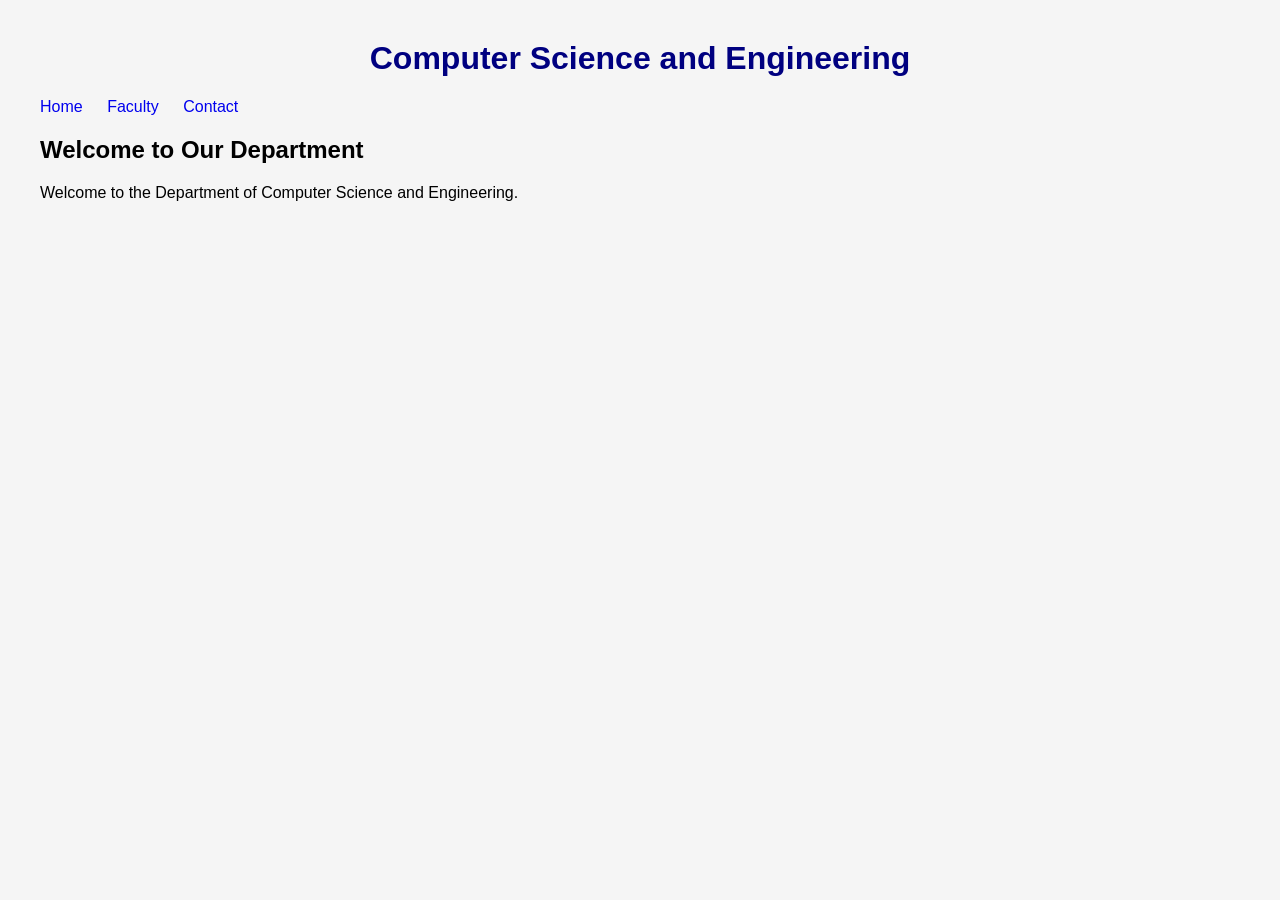
<file: </index.html>
<!DOCTYPE html>

<html>

<head>

    <title>CSE Department</title>

    <link rel="stylesheet" href="style.css">

</head>

<body>

    <h1>Computer Science and Engineering</h1>

    <nav>

        <a href="index.html">Home</a>

        <a href="faculty.html">Faculty</a>

        <a href="contact.html">Contact</a>

    </nav>

    <h2>Welcome to Our Department</h2>

    <p>Welcome to the Department of Computer Science and Engineering.</p>

</body>

</html>
</file>
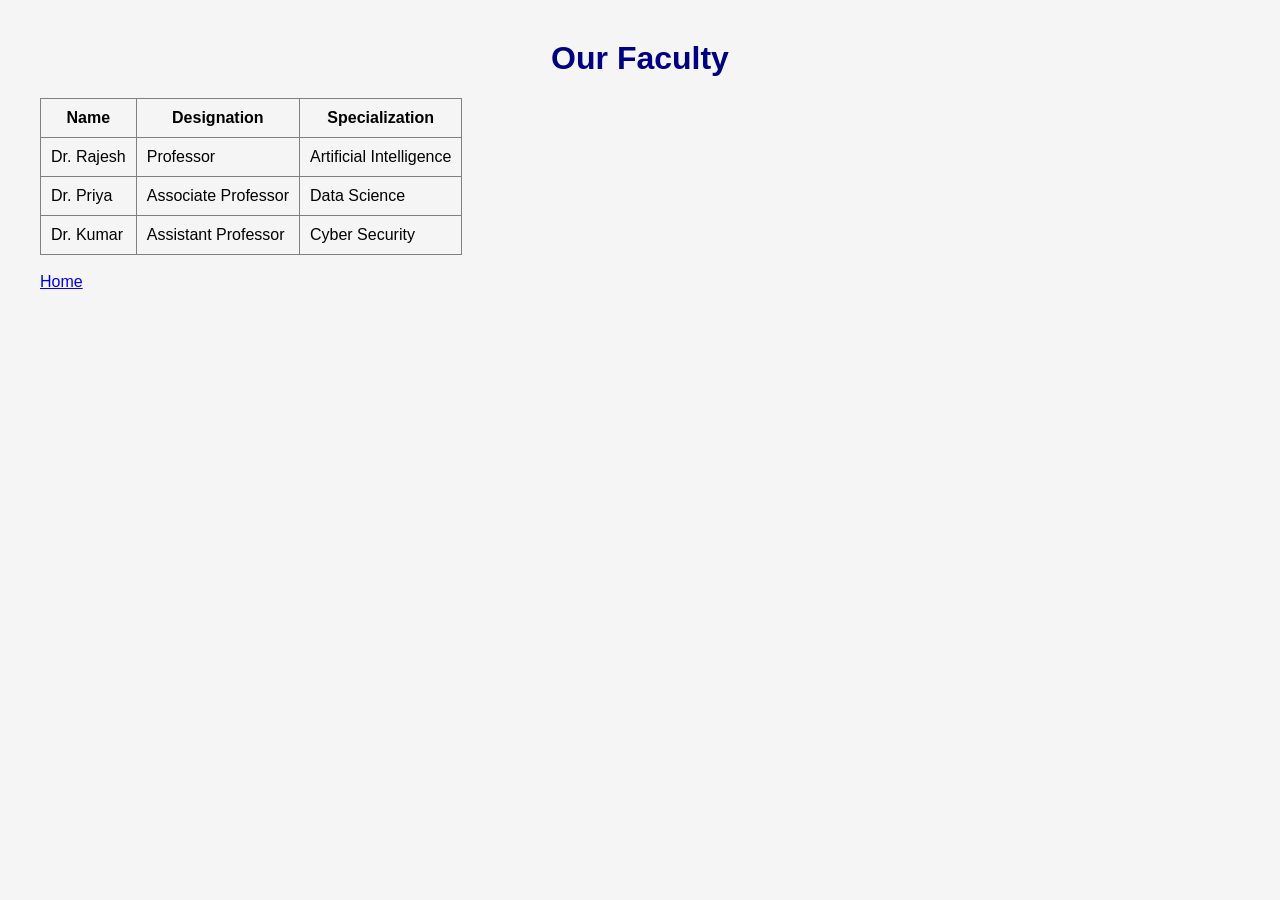
<file: </faculty.html>
<!DOCTYPE html>

<html>

<head>

    <title>Faculty - CSE Department</title>

    <link rel="stylesheet" href="style.css">

</head>

<body>

    <h1>Our Faculty</h1>

    <table border="1">

        <tr>

            <th>Name</th>

            <th>Designation</th>

            <th>Specialization</th>

        </tr>

        <tr>

            <td>Dr. Rajesh</td>

            <td>Professor</td>

            <td>Artificial Intelligence</td>

        </tr>

        <tr>

            <td>Dr. Priya</td>

            <td>Associate Professor</td>

            <td>Data Science</td>

        </tr>

        <tr>

            <td>Dr. Kumar</td>

            <td>Assistant Professor</td>

            <td>Cyber Security</td>

        </tr>

    </table>

    <br>

    <a href="index.html">Home</a>

</body>

</html>
</file>
<file: </style.css>
body {
    font-family: Arial, sans-serif;
    margin: 40px;
    background-color: #f5f5f5;
}

h1 {
    text-align: center;
    color: navy;
}

nav {
    margin: 20px 0;
}

nav a {
    margin-right: 20px;
    text-decoration: none;
}

table {
    border-collapse: collapse;
}

th, td {
    padding: 10px;
}
</file>
